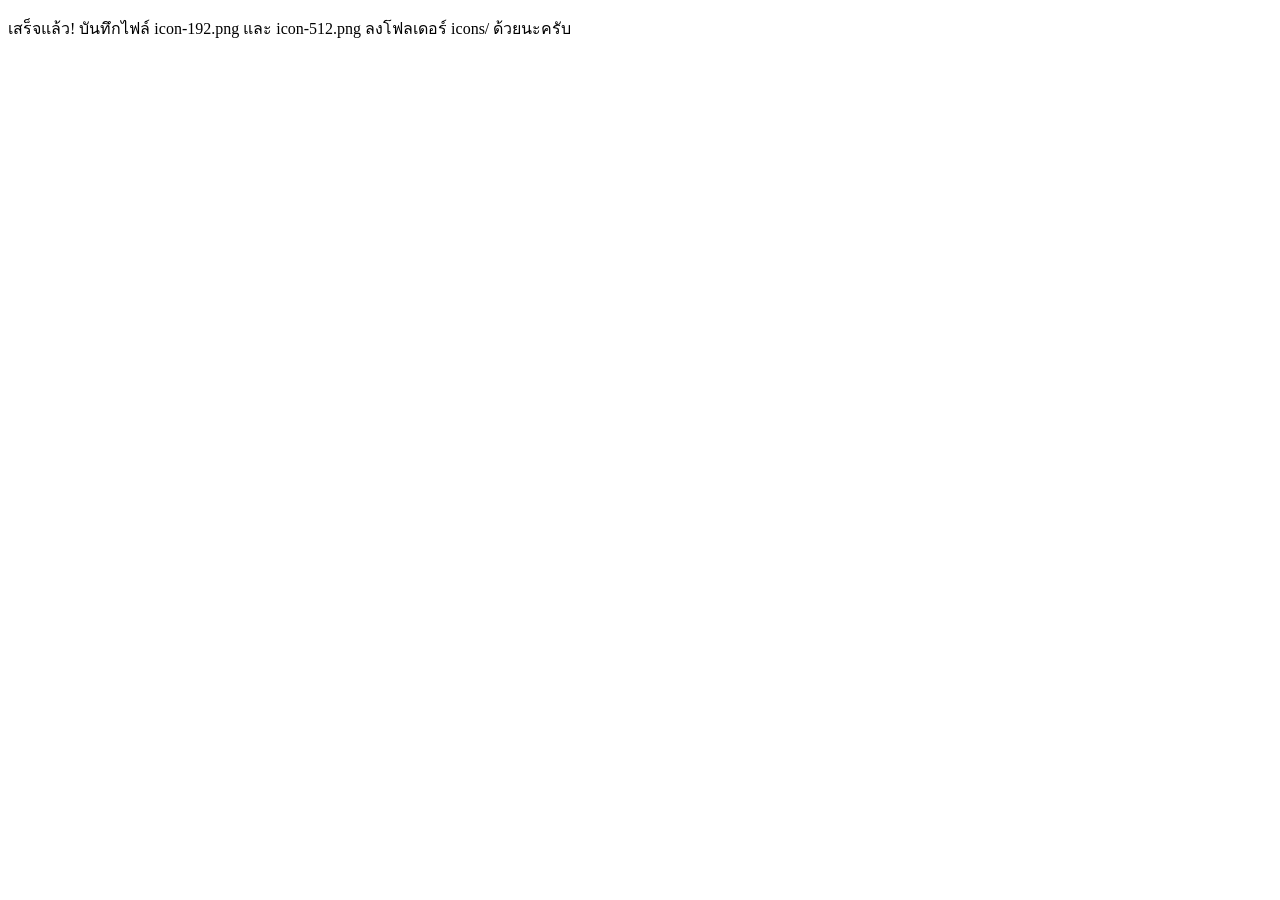
<file: icons/generate-icons.html>
<!DOCTYPE html>
<html>
<head><title>Generate Icons</title></head>
<body>
<canvas id="c192" width="192" height="192" style="display:none"></canvas>
<canvas id="c512" width="512" height="512" style="display:none"></canvas>
<p id="status">กำลังสร้างไอคอน...</p>
<script>
function drawIcon(canvas, size) {
  const ctx = canvas.getContext('2d');
  const r = size * 0.156;
  ctx.beginPath();
  ctx.moveTo(r, 0);
  ctx.lineTo(size - r, 0);
  ctx.quadraticCurveTo(size, 0, size, r);
  ctx.lineTo(size, size - r);
  ctx.quadraticCurveTo(size, size, size - r, size);
  ctx.lineTo(r, size);
  ctx.quadraticCurveTo(0, size, 0, size - r);
  ctx.lineTo(0, r);
  ctx.quadraticCurveTo(0, 0, r, 0);
  ctx.closePath();
  ctx.fillStyle = '#2A4D2C';
  ctx.fill();
  ctx.fillStyle = '#ffffff';
  ctx.font = `bold ${size * 0.55}px Arial`;
  ctx.textAlign = 'center';
  ctx.textBaseline = 'middle';
  ctx.fillText('F', size / 2, size / 2 + size * 0.03);
}

function download(canvas, filename) {
  const a = document.createElement('a');
  a.download = filename;
  a.href = canvas.toDataURL('image/png');
  a.click();
}

window.onload = function() {
  const c192 = document.getElementById('c192');
  const c512 = document.getElementById('c512');
  drawIcon(c192, 192);
  drawIcon(c512, 512);
  setTimeout(() => {
    download(c192, 'icon-192.png');
    setTimeout(() => {
      download(c512, 'icon-512.png');
      document.getElementById('status').textContent = 'เสร็จแล้ว! บันทึกไฟล์ icon-192.png และ icon-512.png ลงโฟลเดอร์ icons/ ด้วยนะครับ';
    }, 500);
  }, 300);
};
</script>
</body>
</html>
</file>
